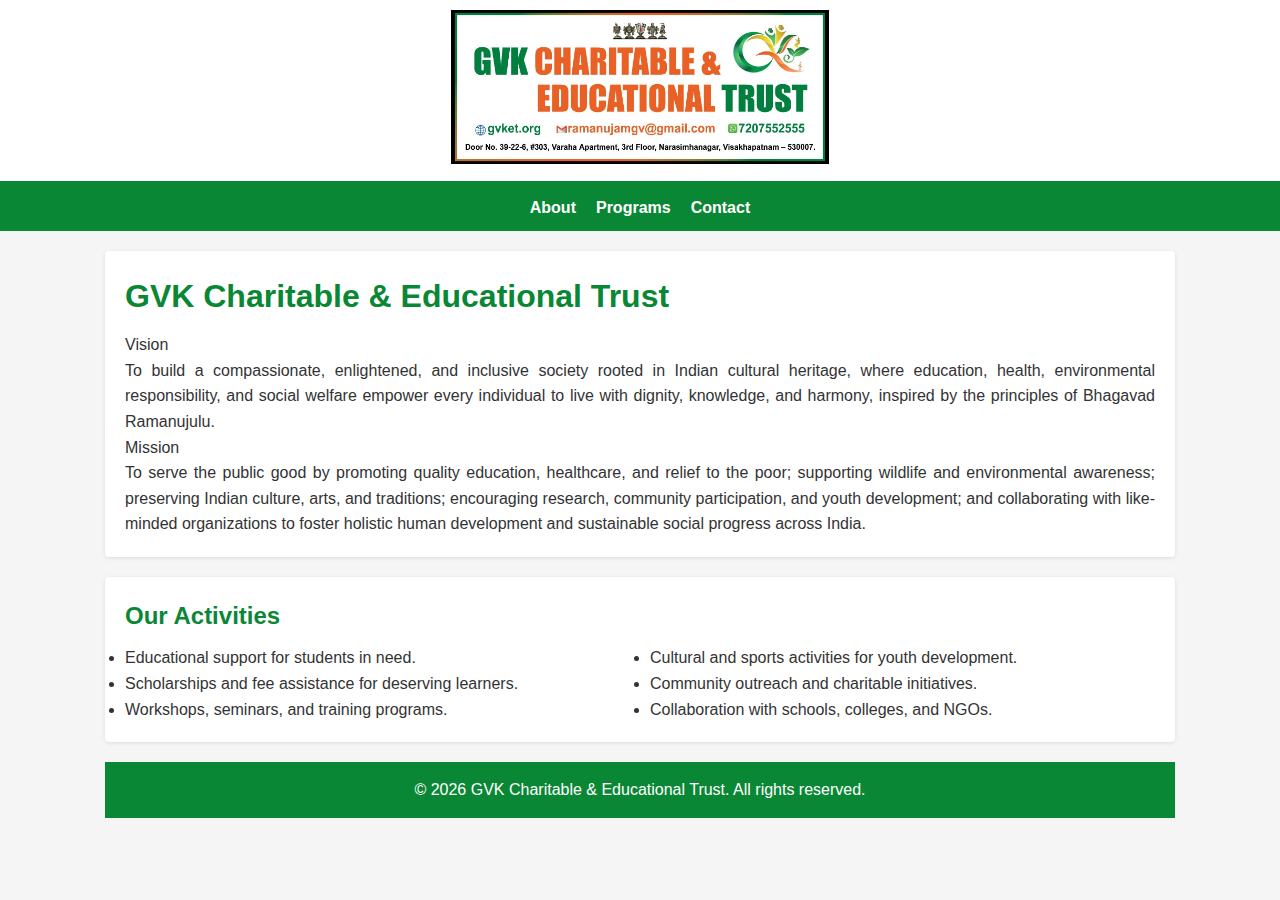
<file: Programs.html>
<!DOCTYPE html>
<html lang="en">
<head>
  <meta charset="UTF-8" />
  <meta name="viewport" content="width=device-width, initial-scale=1.0" />
  <link rel="icon" type="image/x-icon" href="gvk.jpg">
  <title>GVK Charitable & Educational Trust</title>
  
  <style>
    * { box-sizing: border-box; margin: 0; padding: 0; }
    body {
      font-family: Arial, sans-serif;
      line-height: 1.6;
      background: #f5f5f5;
      color: #333;
    }
    header {
      background: #ffffff;
      border-bottom: 4px solid #0a8735;
      text-align: center;
      padding: 10px;
    }
    header img {
      heightt=100%;
      width: 30%;
   
    }
    nav {
      background: #0a8735;
      color: #fff;
      padding: 10px 15px;
      display: flex;
      justify-content: center;
      gap: 20px;
      flex-wrap: wrap;
    }
    nav a {
      color: #fff;
      text-decoration: none;
      font-weight: bold;
    }
    nav a:hover { text-decoration: underline; }

    .container {
      max-width: 1100px;
      margin: 20px auto;
      padding: 0 15px;
    }

    section {
      background: #fff;
      border-radius: 4px;
      padding: 20px;
      margin-bottom: 20px;
      box-shadow: 0 1px 4px rgba(0,0,0,0.1);
    }

    h1, h2 {
      color: #0a8735;
      margin-bottom: 10px;
    }

    .two-column {
      display: flex;
      flex-wrap: wrap;
      gap: 20px;
    }
    .two-column > div {
      flex: 1 1 280px;
    }

    .contact-box {
      background: #f0fff5;
      border-left: 4px solid #0a8735;
      padding: 15px;
    }

    .contact-item {
      margin-bottom: 8px;
    }
    .contact-item span {
      font-weight: bold;
    }

    footer {
      text-align: center;
      padding: 15px;
      background: #0a8735;
      color: #fff;
      margin-top: 20px;
    }

    @media (max-width: 600px) {
      nav { justify-content: flex-start; }
    }
  </style>
</head>
<body>
  <!-- Header with your banner image -->
  <header id="home">
    <img src="/image.jpeg" alt="GVK Charitable & Educational Trust Banner" />
  </header>

  <!-- Simple navigation -->
  <nav>
    <a href="index.html">About</a>
    <a href="programs.html">Programs</a>
    <a href="Contact us.html">Contact</a>
  </nav>

  <div class="container">
    <!-- About section -->
    <section id="about">
      <h1>GVK Charitable &amp; Educational Trust</h1>
      <p>
       Vision</p>
      <p style="text-align: justify;">To build a compassionate, enlightened, and inclusive society rooted in Indian cultural heritage, where education, health,
        environmental responsibility, and social welfare empower every individual to live with dignity,
        knowledge, and harmony, inspired by the principles of Bhagavad Ramanujulu.</p>
      <p>Mission</p>
      <p style="text-align: justify;">
        To serve the public good by promoting quality education, healthcare, and relief to the poor;
        supporting wildlife and environmental awareness; preserving Indian culture, arts, and traditions; encouraging research, community participation, and youth development; 
        and collaborating with like-minded organizations to foster holistic human development and sustainable social progress across India.
      </p>
    </section>

    <!-- Programs / activities -->
    <section id="programs">
      <h2>Our Activities</h2>
      <div class="two-column">
        <div>
          <ul>
            <li>Educational support for students in need.</li>
            <li>Scholarships and fee assistance for deserving learners.</li>
            <li>Workshops, seminars, and training programs.</li>
          </ul>
        </div>
        <div>
          <ul>
            <li>Cultural and sports activities for youth development.</li>
            <li>Community outreach and charitable initiatives.</li>
            <li>Collaboration with schools, colleges, and NGOs.</li>
          </ul>
        </div>
      </div>
    </section>

  <footer>
    &copy; <span id="year"></span> GVK Charitable &amp; Educational Trust. All rights reserved.
  </footer>

  <script>
    // Auto update year in footer
    document.getElementById('year').textContent = new Date().getFullYear();
  </script>
</body>
</html>
</file>
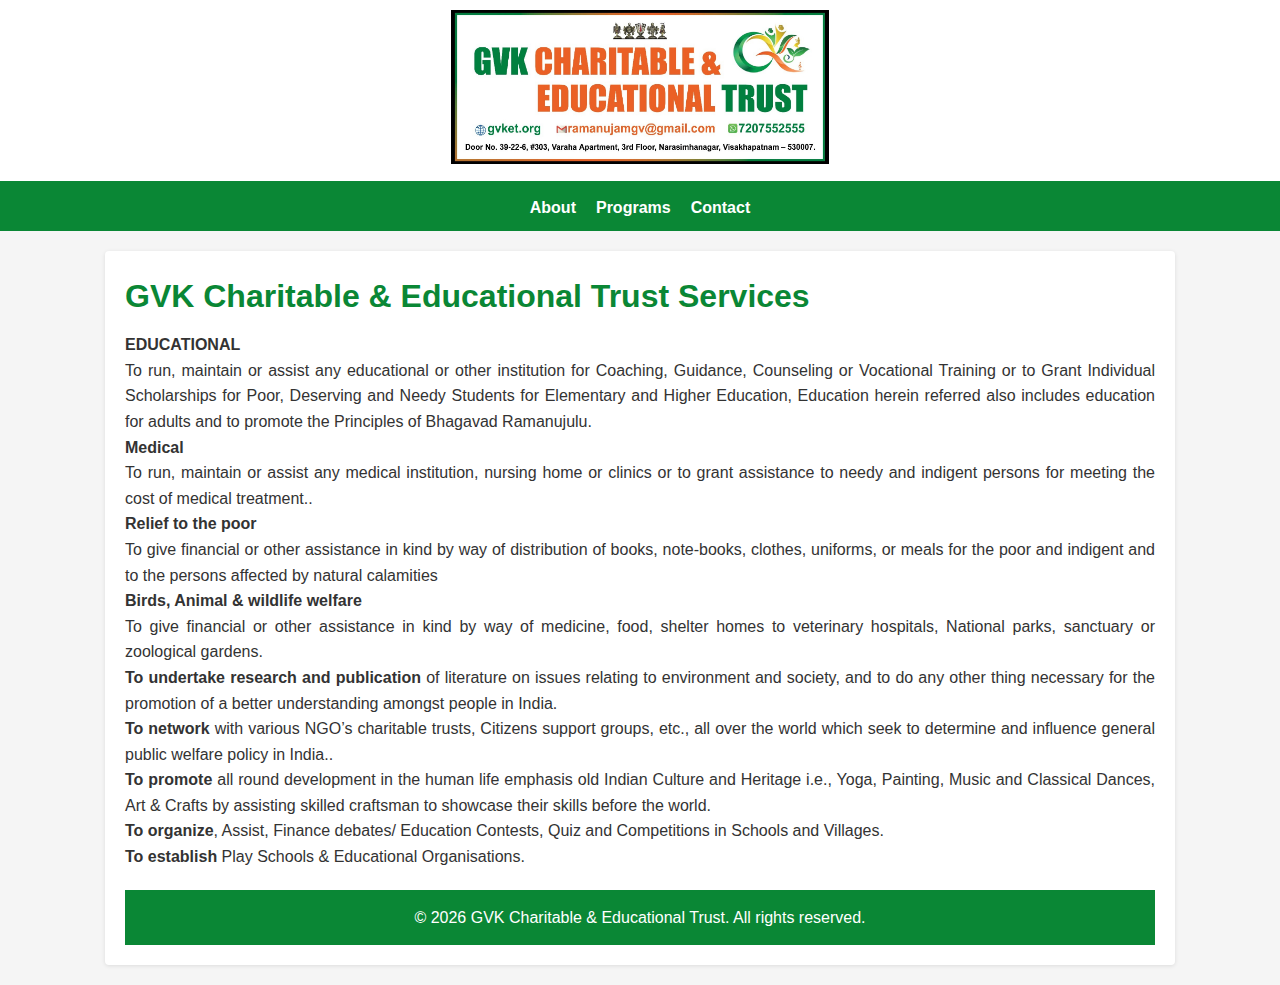
<file: programs.html>
<!DOCTYPE html>
<html lang="en">
<head>
  <meta charset="UTF-8" />
  <meta name="viewport" content="width=device-width, initial-scale=1.0" />
  <link rel="icon" type="image/x-icon" href="gvk.jpg">
  <title>GVK Charitable & Educational Trust</title>
  
  <style>
    * { box-sizing: border-box; margin: 0; padding: 0; }
    body {
      font-family: Arial, sans-serif;
      line-height: 1.6;
      background: #f5f5f5;
      color: #333;
    }
    header {
      background: #ffffff;
      border-bottom: 4px solid #0a8735;
      text-align: center;
      padding: 10px;
    }
    header img {
      heightt=100%;
      width: 30%;
   
    }
    nav {
      background: #0a8735;
      color: #fff;
      padding: 10px 15px;
      display: flex;
      justify-content: center;
      gap: 20px;
      flex-wrap: wrap;
    }
    nav a {
      color: #fff;
      text-decoration: none;
      font-weight: bold;
    }
    nav a:hover { text-decoration: underline; }

    .container {
      max-width: 1100px;
      margin: 20px auto;
      padding: 0 15px;
    }

    section {
      background: #fff;
      border-radius: 4px;
      padding: 20px;
      margin-bottom: 20px;
      box-shadow: 0 1px 4px rgba(0,0,0,0.1);
    }

    h1, h2 {
      color: #0a8735;
      margin-bottom: 10px;
    }

    .two-column {
      display: flex;
      flex-wrap: wrap;
      gap: 20px;
    }
    .two-column > div {
      flex: 1 1 280px;
    }

    .contact-box {
      background: #f0fff5;
      border-left: 4px solid #0a8735;
      padding: 15px;
    }

    .contact-item {
      margin-bottom: 8px;
    }
    .contact-item span {
      font-weight: bold;
    }

    footer {
      text-align: center;
      padding: 15px;
      background: #0a8735;
      color: #fff;
      margin-top: 20px;
    }

    @media (max-width: 600px) {
      nav { justify-content: flex-start; }
    }
  </style>
</head>
<body>
  <!-- Header with your banner image -->
  <header id="home">
    <img src="/image.jpeg" alt="GVK Charitable & Educational Trust Banner" />
  </header>

  <!-- Simple navigation -->
  <nav>
    <a href="index.html">About</a>
    <a href="programs.html">Programs</a>
    <a href="Contact us.html">Contact</a>
  </nav>

  <div class="container">
    <!-- About section -->
    <section id="about">
      <h1>GVK Charitable &amp; Educational Trust Services</h1>
     <p><b>
       EDUCATIONAL</b></p>
      <p style="text-align: justify;">To run, maintain or assist any educational or other institution for Coaching,
        Guidance, Counseling or Vocational Training or to Grant Individual Scholarships for Poor, Deserving and Needy Students for Elementary and Higher Education,
        Education herein referred also includes education for adults and to promote the Principles of Bhagavad Ramanujulu.</p>
      <p><b>Medical</b></p>
      <p style="text-align: justify;">
       To run, maintain or assist any medical institution, nursing home or clinics or to grant assistance to needy and indigent persons for meeting the cost of medical treatment..
      </p>
       <p><b>Relief to the poor</b> </p>
      <p style="text-align: justify;">
       To  give financial or other assistance in kind by way of distribution of books, note-books, clothes, uniforms, or meals for the poor and indigent and to the persons affected by natural calamities
      </p>
      <p><b>Birds, Animal & wildlife welfare</b> </p>
      <p style="text-align: justify;">
       To give financial or other assistance in kind by way of medicine, food, shelter homes to veterinary hospitals, National parks, sanctuary or zoological gardens.
      </p>
      
      <p style="text-align: justify;">
       <b>To undertake research and publication</b> of literature on issues relating to environment and society, and to do any other thing necessary for the promotion of a better understanding amongst people in India.
      </p>
      <p style="text-align: justify;">
       <b>To network</b> with various NGO’s charitable trusts, Citizens support groups, etc., all over the world which seek to determine and influence general public welfare policy in India..
      </p>
       <p style="text-align: justify;">
       <b>To promote</b> all round development in the human life emphasis old Indian Culture and Heritage i.e., 
         Yoga, Painting, Music and Classical Dances, 
         Art & Crafts by assisting skilled craftsman to showcase their skills before the world.
      </p>
      <b>To organize</b>, Assist, Finance debates/ Education Contests, Quiz and Competitions in Schools and Villages.
      </p>
      <b> To establish</b> Play Schools & Educational Organisations. 
      </p>
  <footer>
    &copy; <span id="year"></span> GVK Charitable &amp; Educational Trust. All rights reserved.
  </footer>

  <script>
    // Auto update year in footer
    document.getElementById('year').textContent = new Date().getFullYear();
  </script>
</body>
</html>
</file>
